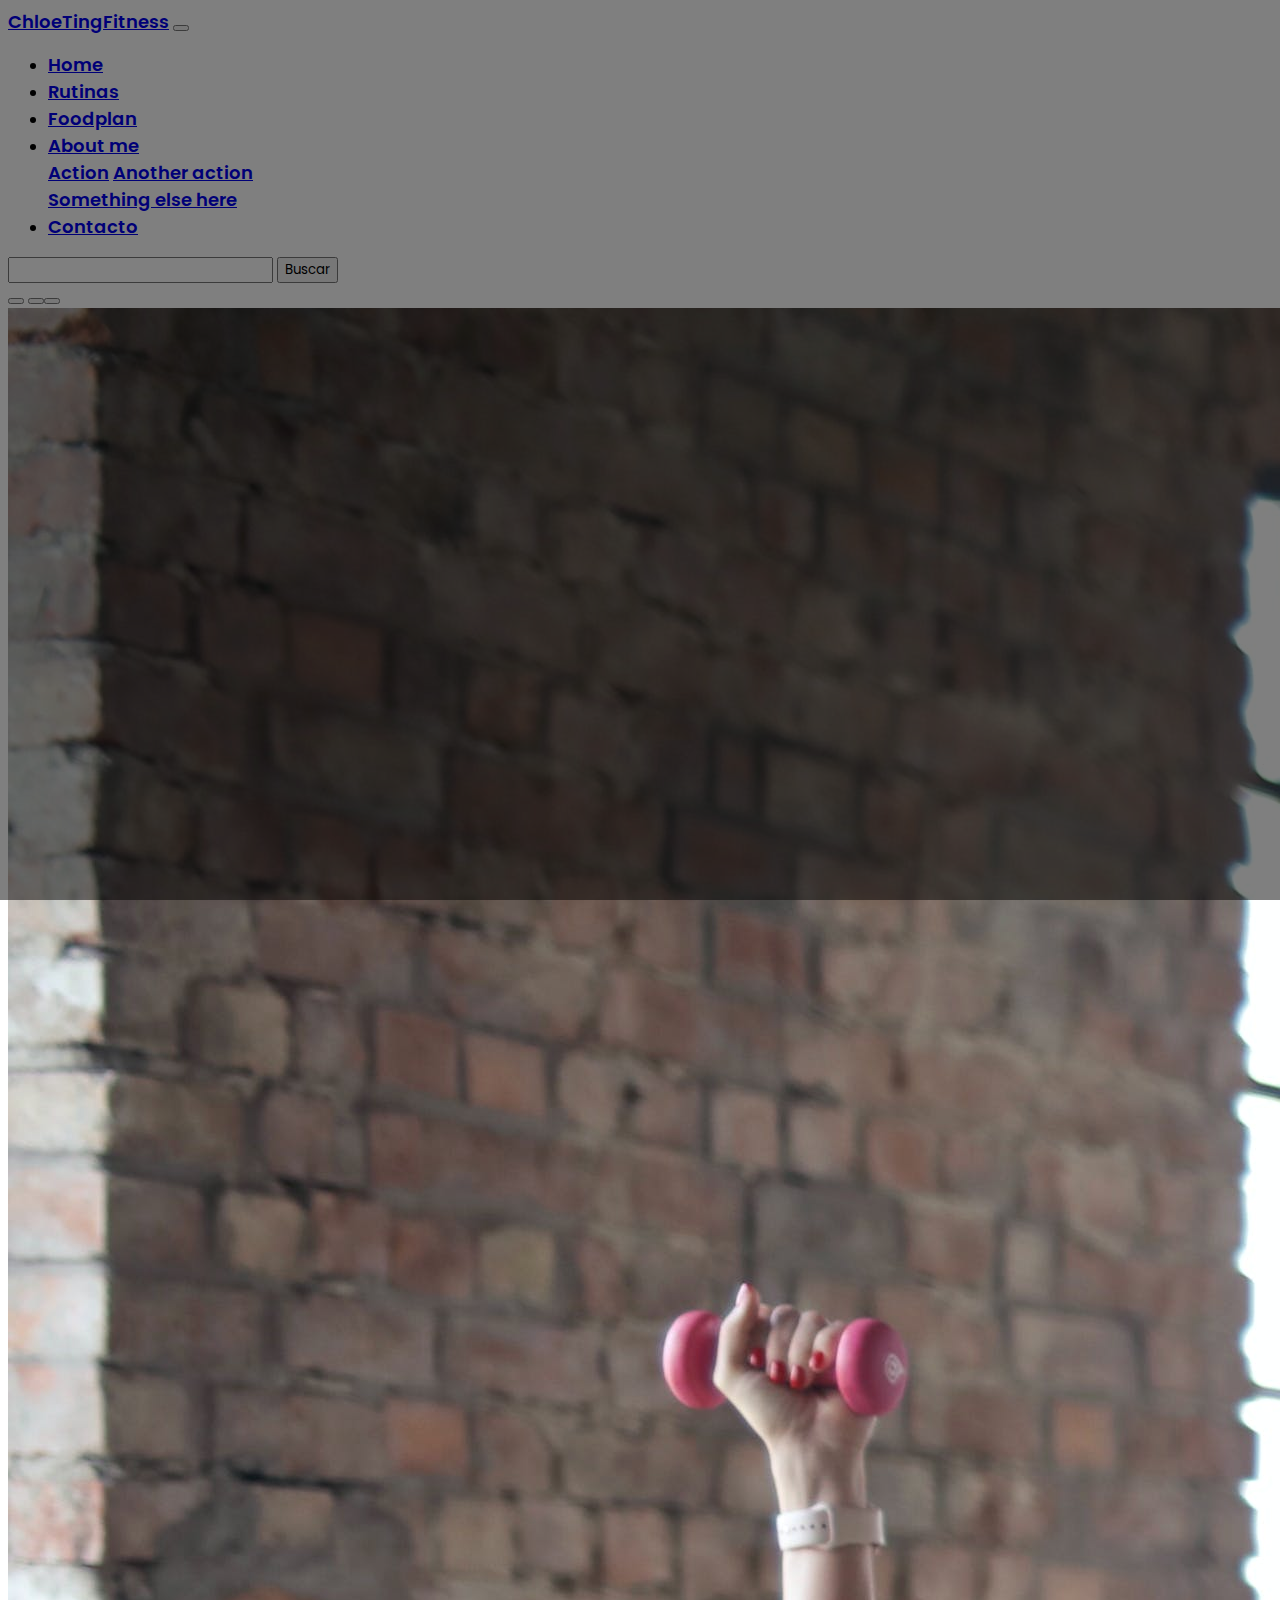
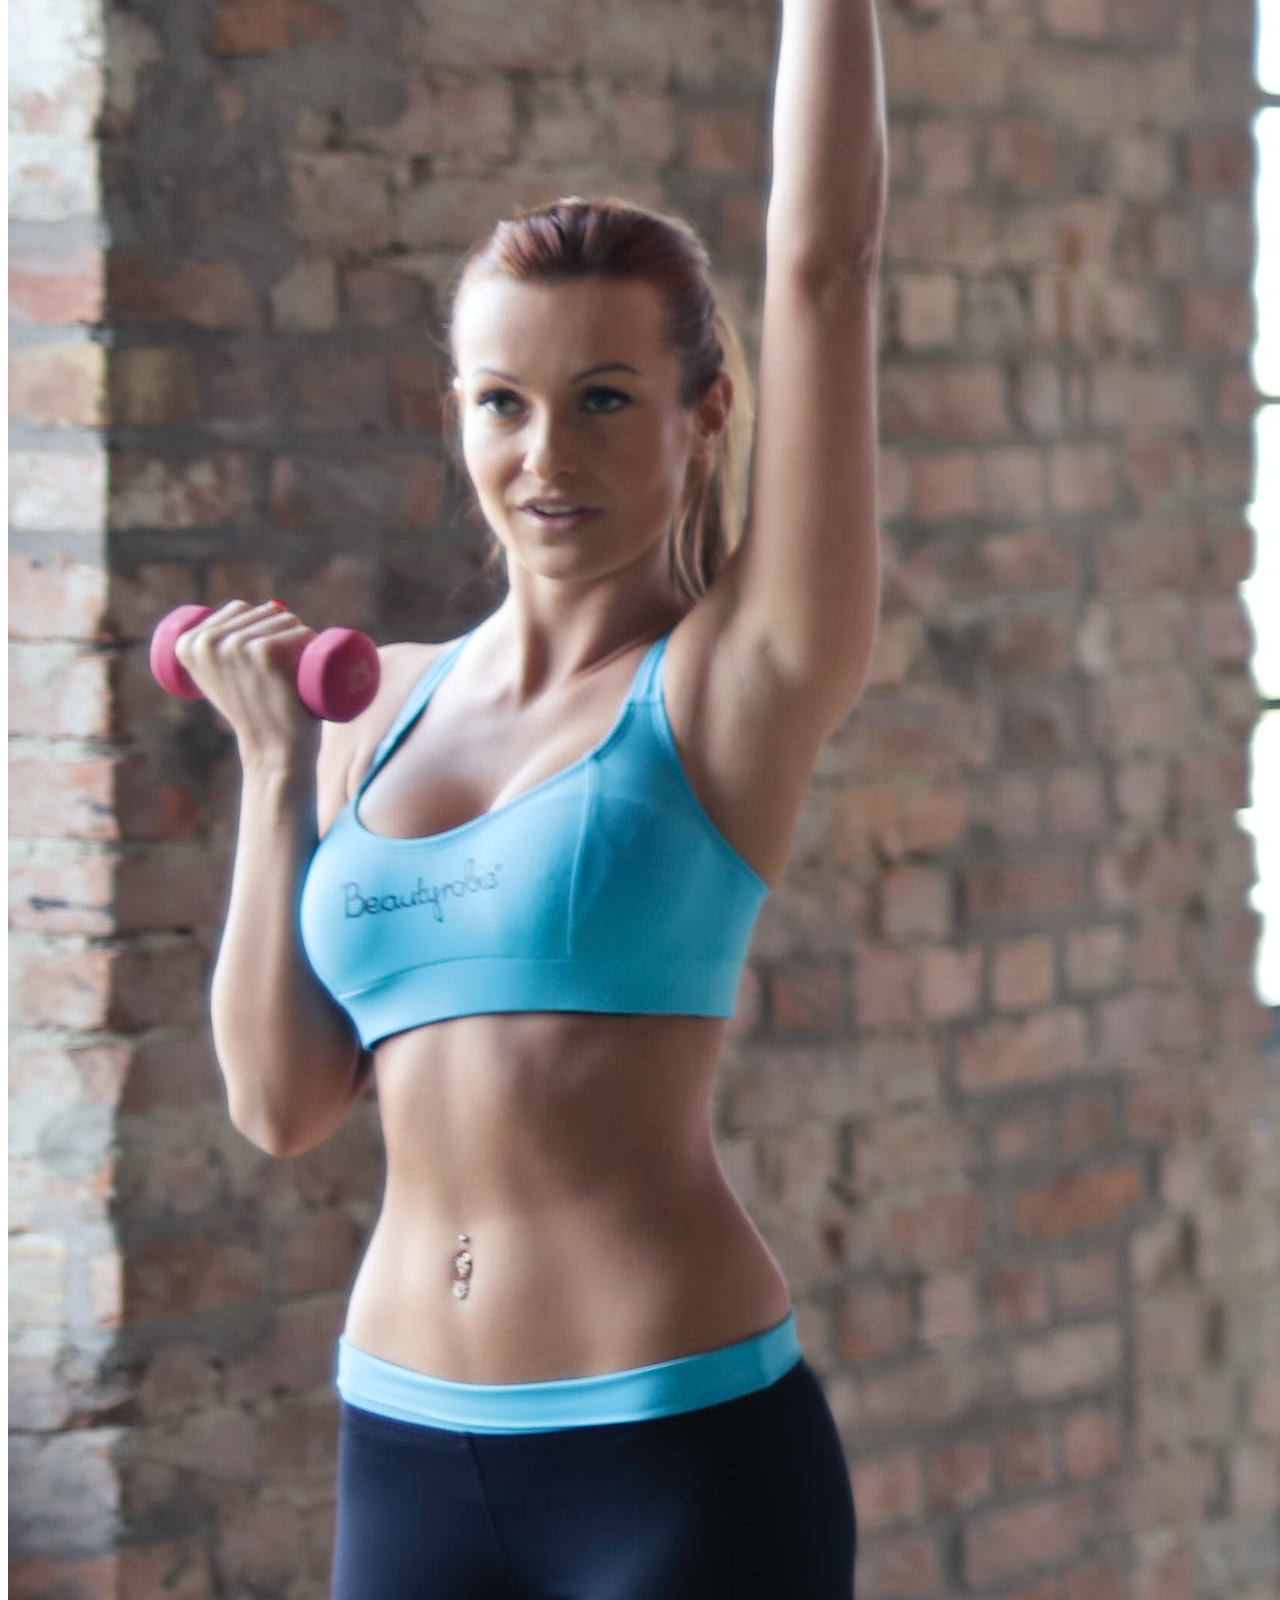
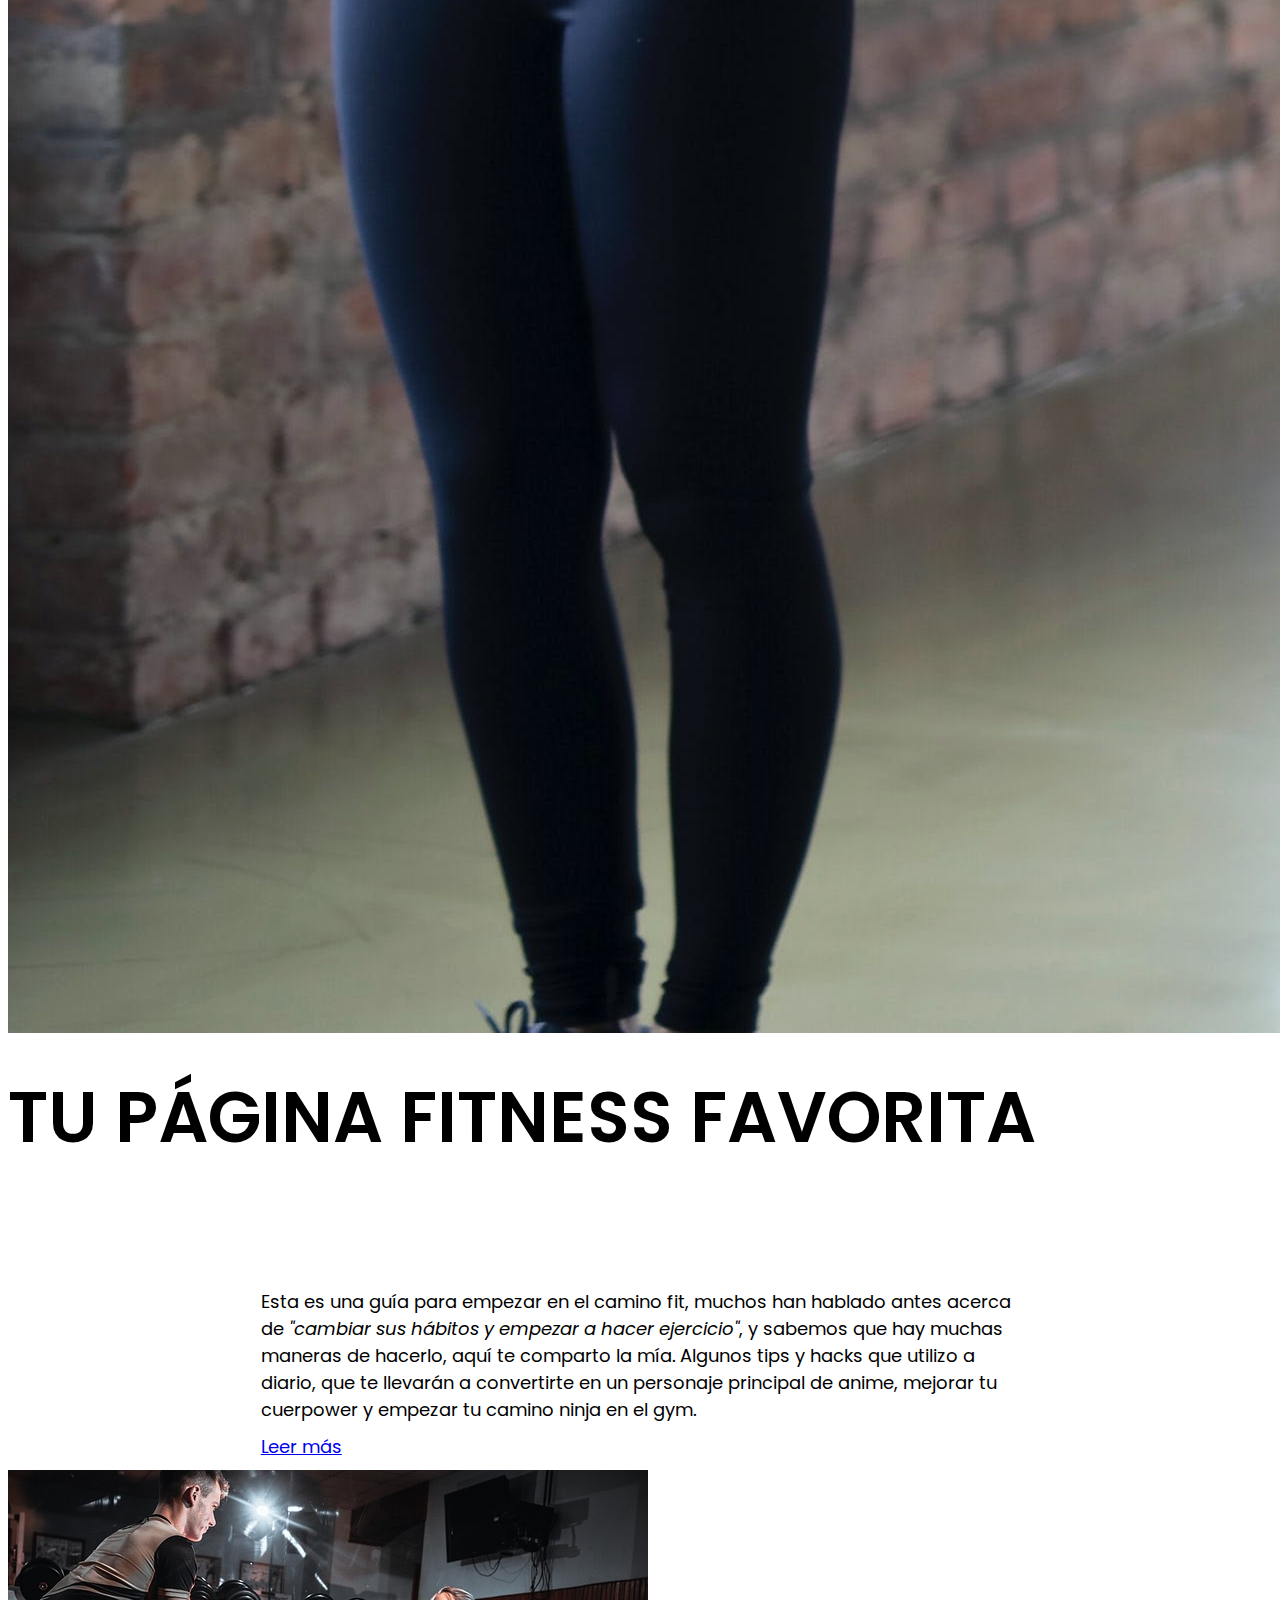
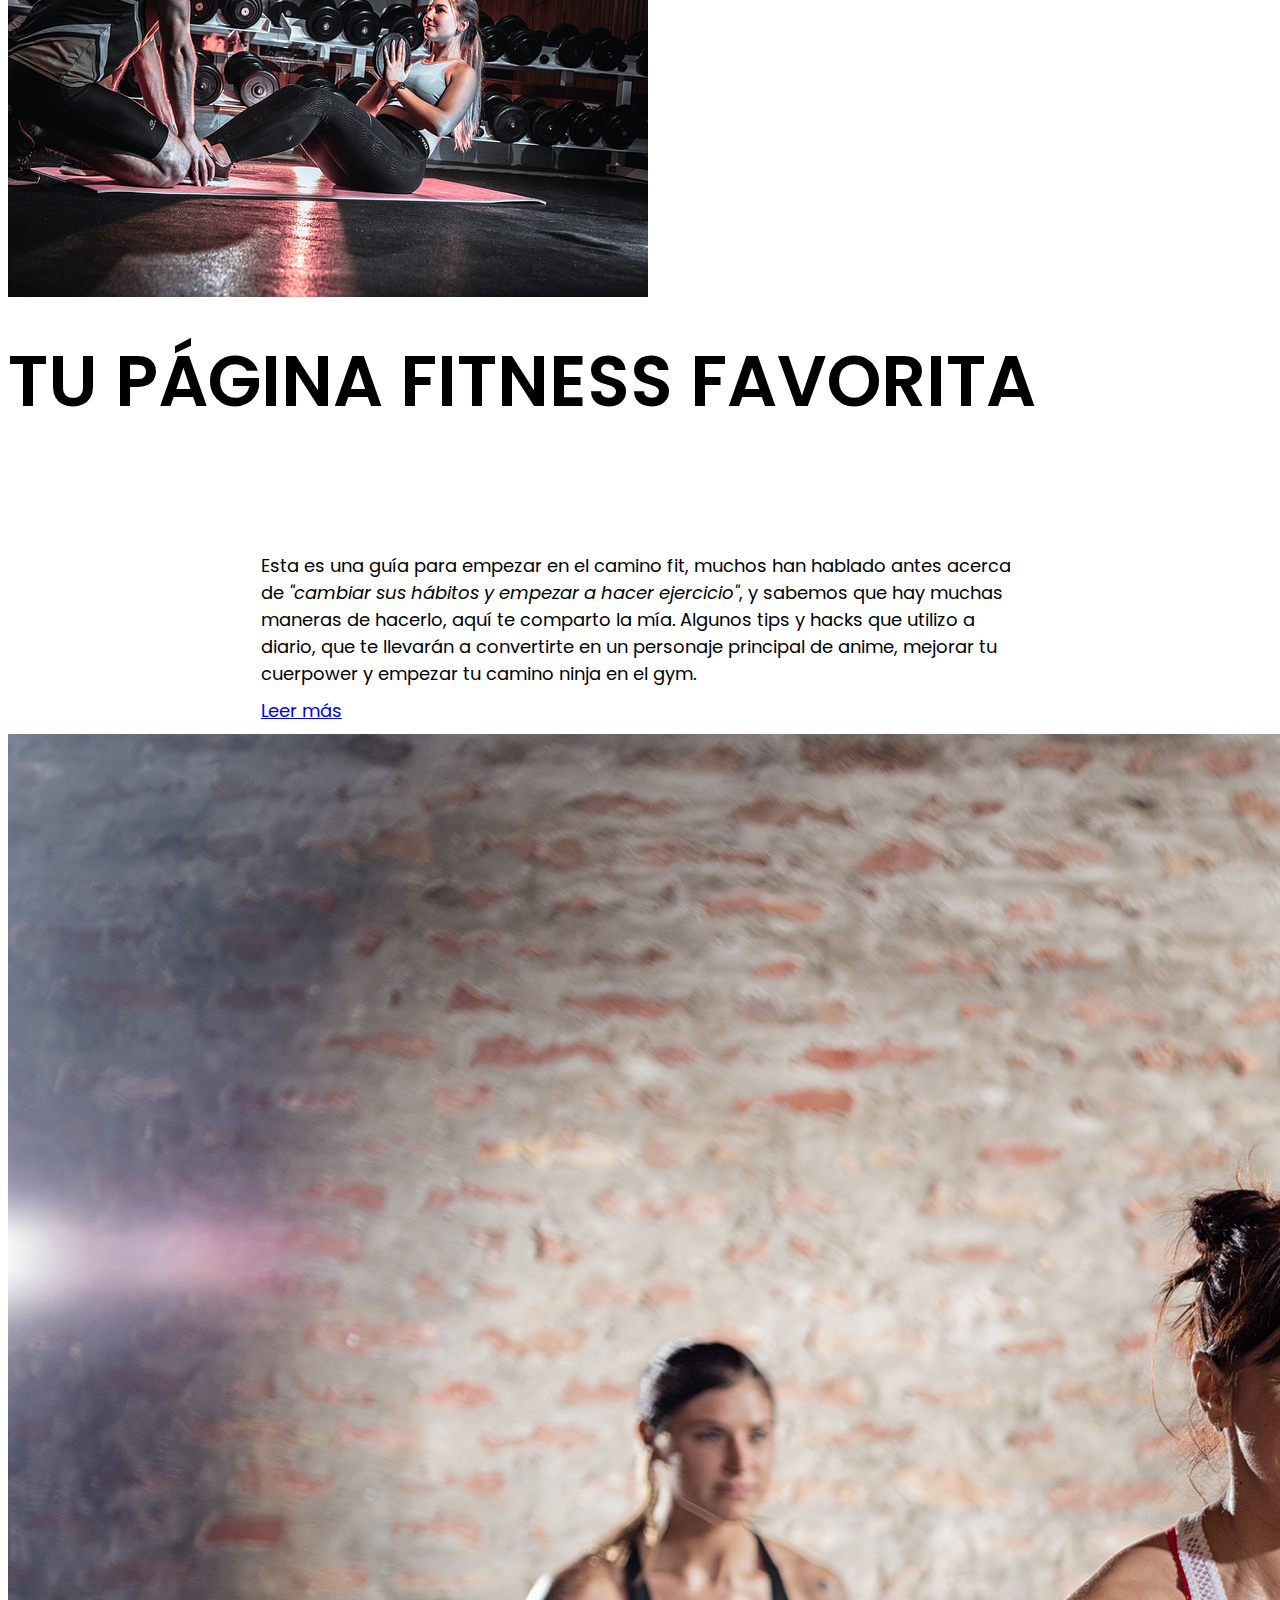
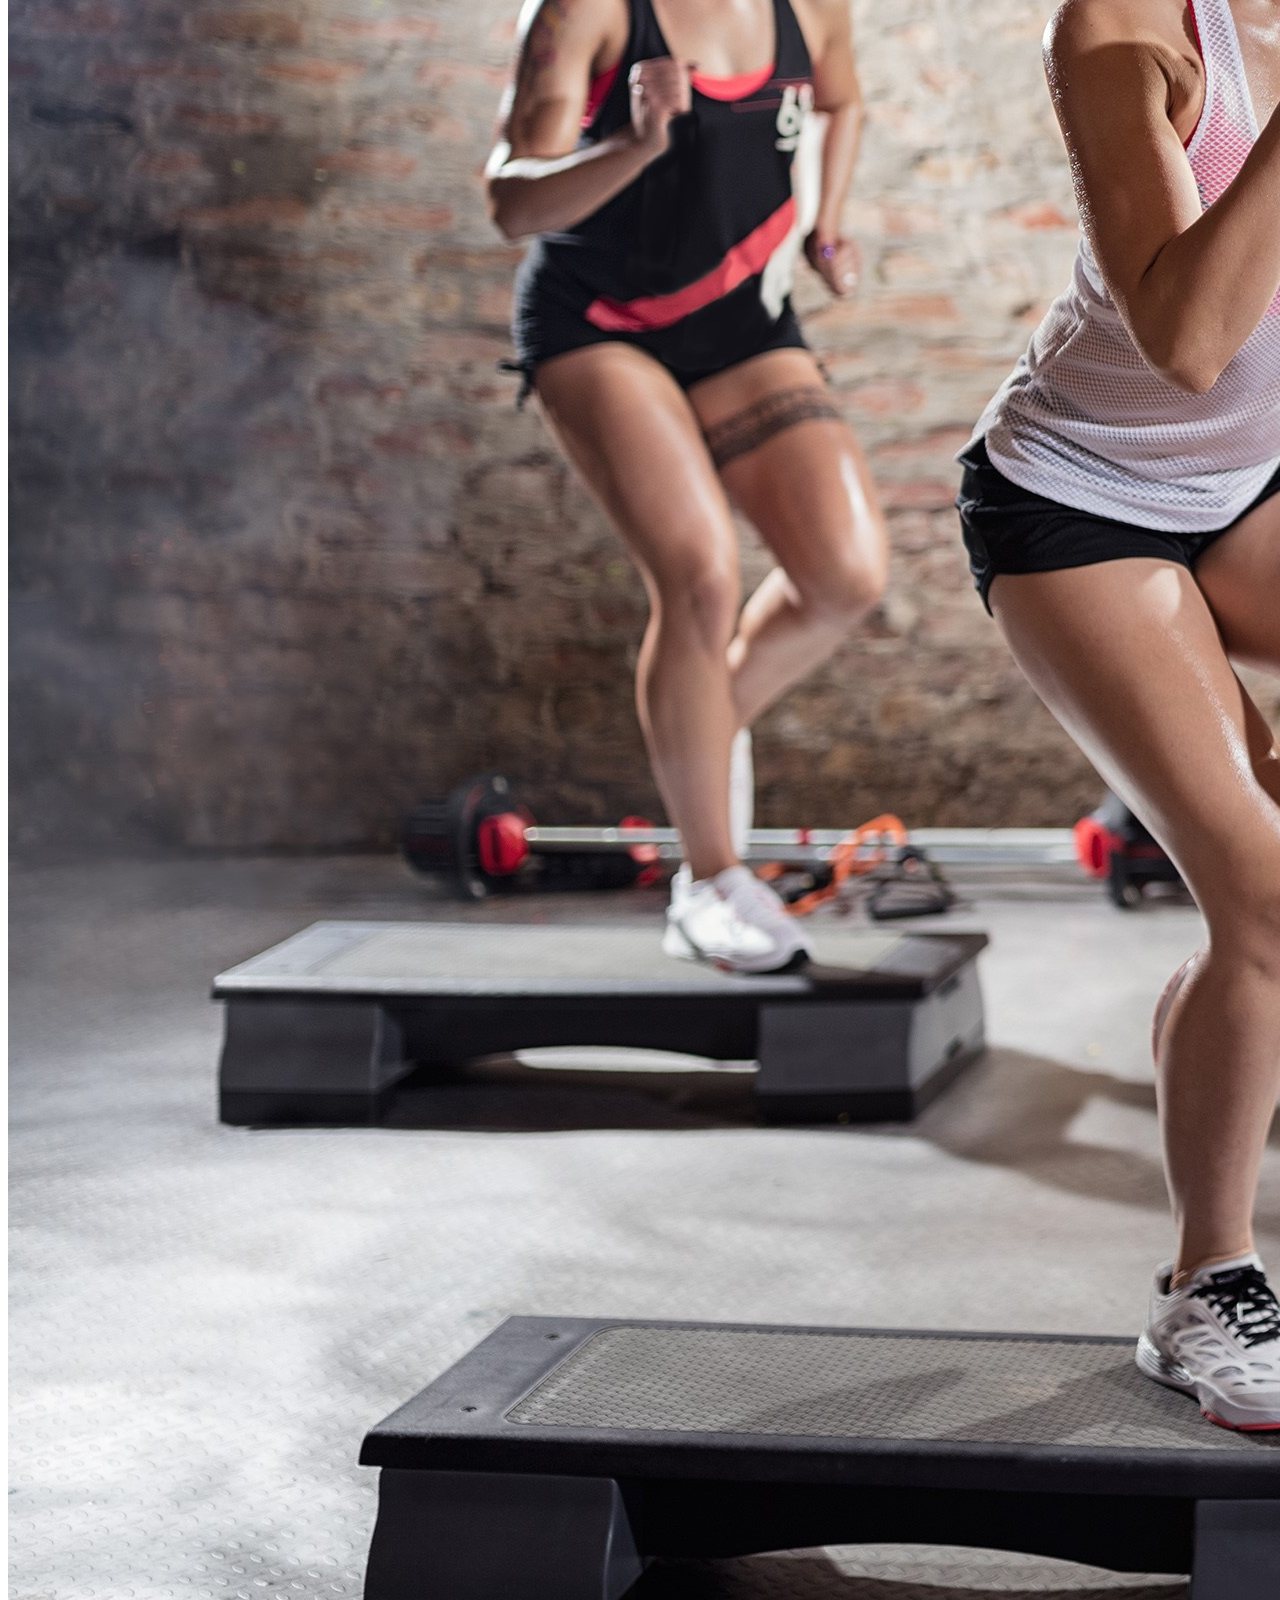
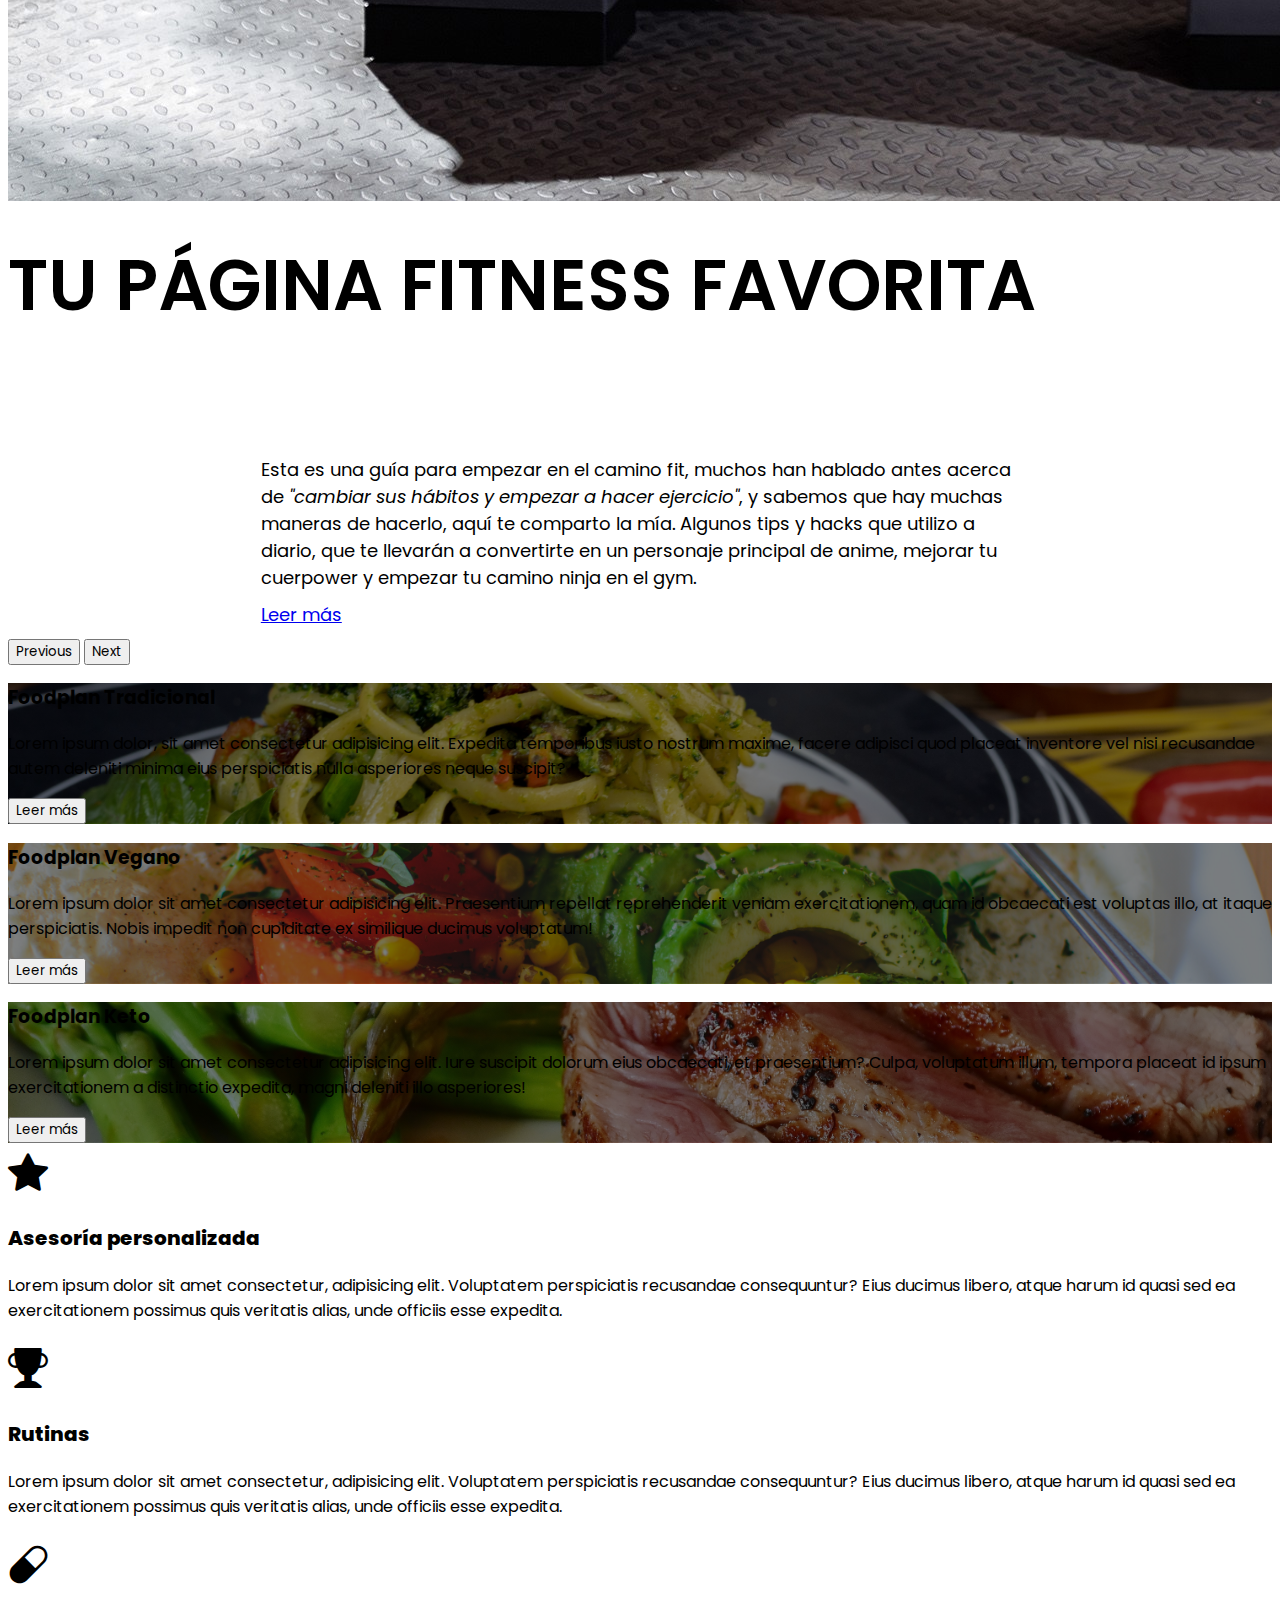
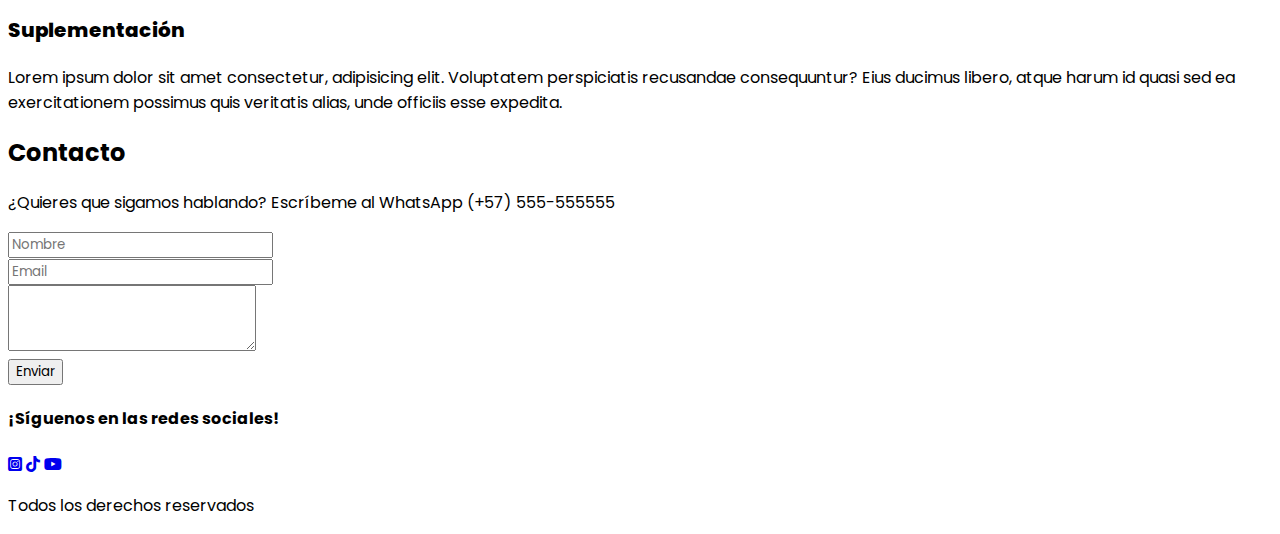
<file: PreEntrega3+TorresBenitez/pages/index.html>
<!DOCTYPE html>
<html lang="en">
<head>
    <meta charset="UTF-8">
    <meta name="viewport" content="width=device-width, initial-scale=1.0">
    <title>Chloe Ting Fitness</title>
    <link href="https://cdn.jsdelivr.net/npm/bootstrap@5.3.2/dist/css/bootstrap.min.css" rel="stylesheet" integrity="sha384-T3c6CoIi6uLrA9TneNEoa7RxnatzjcDSCmG1MXxSR1GAsXEV/Dwwykc2MPK8M2HN" crossorigin="anonymous">
    <link rel="stylesheet" href="https://cdn.jsdelivr.net/npm/bootstrap-icons@1.11.2/font/bootstrap-icons.min.css">
    <link rel="shortcut icon" href="../img/chloe-ting-fitness-logo-transp.png" type="image/x-icon">
    <link rel="stylesheet" type= "text/css" href= "../HojadeEstilos/style.css" />
    <link rel="stylesheet" href="https://cdnjs.cloudflare.com/ajax/libs/font-awesome/6.4.2/css/all.min.css">
    
</head>
<body>

    <nav class="navbar navbar-expand-lg navbar-light bg-light">
        <a class="navbar-brand" href="#">ChloeTingFitness</a>
        <button class="navbar-toggler" type="button" data-toggle="collapse" 
                data-target="#navbarSupportedContent" aria-controls="navbarSupportedContent" 
                aria-expanded="false" aria-label="Toggle navigation">
          <span class="navbar-toggler-icon"></span>
        </button>
      
        <div class="collapse navbar-collapse" id="navbarSupportedContent">
          <ul class="navbar-nav mr-auto">
            <li class="nav-item active">
              <a class="nav-link" href="./index.html">Home<span class="sr-only"</span></a>
            </li>
            <li class="nav-item active">
                <a class="nav-link" href="./rutinas.html">Rutinas<span class="sr-only"</span></a>
              </li>
            <li class="nav-item dropdown">
                <a class="nav-link dropdown-toggle" href="./foodplan.html" id="navbarFoodplan" role="button" 
                   data-toggle="dropdown" aria-haspopup="true" aria-expanded="false">
                  Foodplan
                </a>
            <li class="nav-item">
              <a class="nav-link" href="./aboutme.html">About me</a>
            </li>
            
              <div class="dropdown-menu" aria-labelledby="navbarDropdown">
                <a class="dropdown-item" href="#">Action</a>
                <a class="dropdown-item" href="#">Another action</a>
                <div class="dropdown-divider"></div>
                <a class="dropdown-item" href="#">Something else here</a>
              </div>
            </li>
            <li class="nav-item">
              <a class="nav-link contacto" href="./contacto.html">Contacto</a>
            </li>
          </ul>
          <form class="form-inline my-2 my-lg-0">
            <input class="form-control mr-sm-2" type="search" placeholder="" aria-label="Search">
            <button class="btn btn-outline-success my-2 my-sm-0" type="submit">Buscar</button>
          </form>
        </div>
      </nav>

    <div id="carouselE1" class="carousel slide" data-bs-ride="carousel">

        <div class="carousel-indicators">
            <button type="button" data-bs-target="#carouselE1"
                     data-bs-slide-to="0" class="active" aria-current="true"
                     aria-label="Slide 1">
            </button>
            <button type="button" data-bs-target="#carouselE1"
                     data-bs-slide-to="1"
                     aria-label="Slide 2">
            <button type="button" data-bs-target="#carouselE1"
                     data-bs-slide-to="2"
                     aria-label="Slide 3">
            </button>
        </div>

        <div class="carousel-inner">

            <div class="carousel-item active">
                <img src="../img/Fitnessgroup-completa.jpg" class="d-block w-100" alt="">
                <div class="carousel-caption">
                    <h5>Tu página fitness favorita</h5>
                    <p>
                        Esta es una guía para empezar en el camino fit, muchos han hablado antes acerca de <em>"cambiar sus hábitos y empezar a hacer ejercicio"</em>, y sabemos que hay muchas maneras de hacerlo, aquí te comparto la mía.
                        Algunos tips y hacks que utilizo a diario, que te llevarán a convertirte en un personaje principal de anime, mejorar tu cuerpower y empezar tu camino ninja en el gym.
                    </p>
                    <p><a href="#" class="btn btn-primary mt-3">Leer más</a></p>
                </div>
            </div>

            <div class="carousel-item">
                <img src="../img/fitnesstraining.jpg" class="d-block w-100" alt="">
                <div class="carousel-caption">
                    <h5>Tu página fitness favorita</h5>
                    <p>
                        Esta es una guía para empezar en el camino fit, muchos han hablado antes acerca de <em>"cambiar sus hábitos y empezar a hacer ejercicio"</em>, y sabemos que hay muchas maneras de hacerlo, aquí te comparto la mía.
                        Algunos tips y hacks que utilizo a diario, que te llevarán a convertirte en un personaje principal de anime, mejorar tu cuerpower y empezar tu camino ninja en el gym.
                    </p>
                    <p><a href="#" class="btn btn-primary mt-3">Leer más</a></p>
                </div>
            </div>
            
            <div class="carousel-item">
                <img src="../img/gymgroup.jpg" class="d-block w-100" alt="">
                <div class="carousel-caption">
                    <h5>Tu página fitness favorita</h5>
                    <p>
                        Esta es una guía para empezar en el camino fit, muchos han hablado antes acerca de <em>"cambiar sus hábitos y empezar a hacer ejercicio"</em>, y sabemos que hay muchas maneras de hacerlo, aquí te comparto la mía.
                        Algunos tips y hacks que utilizo a diario, que te llevarán a convertirte en un personaje principal de anime, mejorar tu cuerpower y empezar tu camino ninja en el gym.
                    </p>
                    <p><a href="#" class="btn btn-primary mt-3">Leer más</a></p>
                </div>
            </div> 
        </div>

        <button class="carousel-control-prev" type="button" data-bs-target="#carouselE1"
                data-bs-slide="prev">
                <span class="carousel-control-prev-icon" aria-hidden="true"></span>
                <span class="visually-hidden">Previous</span>
        </button>
        <button class="carousel-control-next" type="button" data-bs-target="#carouselE1"
                data-bs-slide="next"
        >
            <span class="carousel-control-next.icon" aria-hidden="true"></span>
            <span class="visually-hidden">Next</span>

        </button>

    </div>

    <section class="Servicios">
        <div class="container">

            <div class="row">

                <div class="col-12 col-md12 col-lg-4 mb-3">
                    <div class="card text-white text-center bg-img1 pb-2">
                        <div class="card-body">
                            <h3 class="card-title">Foodplan Tradicional</h3>
                            <p>
                                Lorem ipsum dolor, sit amet consectetur adipisicing elit. Expedita temporibus iusto nostrum maxime, facere adipisci quod placeat inventore vel nisi recusandae autem deleniti minima eius perspiciatis nulla asperiores neque suscipit?
                            </p>
                            <button class="btn bg-primary text-white">Leer más</button>
                        </div>
                    </div>
                </div>

                <div class="col-12 col-md12 col-lg-4 mb-3">
                    <div class="card text-white text-center bg-img2 pb-2">
                        <div class="card-body">
                            <h3 class="card-title">Foodplan Vegano</h3>
                            <p>
                                Lorem ipsum dolor sit amet consectetur adipisicing elit. Praesentium repellat reprehenderit veniam exercitationem, quam id obcaecati est voluptas illo, at itaque perspiciatis. Nobis impedit non cupiditate ex similique ducimus voluptatum!
                            </p>
                            <button class="btn bg-primary text-white">Leer más</button>
                        </div>
                    </div>
                </div>

                <div class="col-12 col-md12 col-lg-4 mb-3">
                    <div class="card text-white text-center bg-img3 pb-2">
                        <div class="card-body">
                            <h3 class="card-title">Foodplan Keto</h3>
                            <p>
                                Lorem ipsum dolor sit amet consectetur adipisicing elit. Iure suscipit dolorum eius obcaecati, et praesentium? Culpa, voluptatum illum, tempora placeat id ipsum exercitationem a distinctio expedita, magni deleniti illo asperiores!
                            </p>
                            <button class="btn bg-primary text-white">Leer más</button>
                        </div>
                    </div>
                </div>
            </div>
        </div>
    </section>




    <section class="section-icons">

        <div class="container">
            <div class="row">

                <div class="col-12 col-md-12 col-lg-4 box-icons">
                    <div class="d-flex align-items-center">
                        <i class="bi bi-star-fill"></i>
                        <div class="ms-4">
                            <h3>Asesoría personalizada</h3>
                            <p>
                                Lorem ipsum dolor sit amet consectetur, adipisicing elit. Voluptatem perspiciatis recusandae consequuntur? Eius ducimus libero, atque harum id quasi sed ea exercitationem possimus quis veritatis alias, unde officiis esse expedita.
                            </p>
                        </div>
                    </div>
                </div>

                <div class="col-12 col-md-12 col-lg-4 box-icons">
                    <div class="d-flex align-items-center">
                        <i class="bi bi-trophy-fill"></i>
                        <div class="ms-4">
                            <h3>Rutinas</h3>
                            <p>
                                Lorem ipsum dolor sit amet consectetur, adipisicing elit. Voluptatem perspiciatis recusandae consequuntur? Eius ducimus libero, atque harum id quasi sed ea exercitationem possimus quis veritatis alias, unde officiis esse expedita.
                            </p>
                        </div>
                    </div>
                </div>

                <div class="col-12 col-md-12 col-lg-4 box-icons">
                    <div class="d-flex align-items-center">
                        <i class="bi bi-capsule"></i>
                        <div class="ms-4">
                            <h3>Suplementación</h3>
                            <p>
                                Lorem ipsum dolor sit amet consectetur, adipisicing elit. Voluptatem perspiciatis recusandae consequuntur? Eius ducimus libero, atque harum id quasi sed ea exercitationem possimus quis veritatis alias, unde officiis esse expedita.
                            </p>
                        </div>
                    </div>
                </div>

            </div>
        </div>
    </section>
         <div class="container mb-3 mb-lg-5">
            <div class="row">
                <div class="col-md-12">
                    <div class="section-header text-center pb-2 pb-lg-5">
                        <h2>Contacto</h2>
                        <p>¿Quieres que sigamos hablando? Escríbeme al WhatsApp (+57) 555-555555
                        </p>
                    </div>
                </div>
            </div>

            <div class="d-flex justify-content-center">
                <div class="col-12 col-md-12 col-lg-6 pt-4 pb-4">
                    <form action="#" class="bg-light p-4 m-auto shadow-sm">
                        <div class="row">
                            <div class="col-md-12">
                                <div class="mb-3">
                                    <input class="form-control" placeholder="Nombre" type="text"required>
                                </div>
                            </div>

                            <div class="col-md-12">
                                <div class="mb-3">
                                    <input class="form-control" placeholder="Email" type="text"required>
                                </div>
                            </div>

                            <div class="col-md-12">
                                <div class="mb-3">
                                    <textarea class="form-control" placeholder="Mensaje" rows="3" required>
                                    </textarea>
                                </div>
                            </div>
                            <button class="btn btn-primary btn-lg btn-block mt-3" type="button">Enviar</button>
                        </div>
                    </form>

                </div>
            </div>
         </div>
    </section>

    <div id="followme"> 
        <h4>¡Síguenos en las redes sociales!</h4>
    </div>
 
 
    <div class="redesfinales">
        <a href="https://www.instagram.com/" class="instagram" target="_blank">
            <i class="fa-brands fa-square-instagram"></i></a>        
        <a href="https://www.tiktok.com/" class="tiktok" target="_blank">
            <i class="fa-brands fa-tiktok"></i></a>
        <a href="https://www.youtube.com/" class="youtube" target="_blank">
            <i class="fa-brands fa-youtube"></i></a>        
    </div>

    <footer class="bg-dark p-2 text-center">
        <div class="container">
            <p class="text-white">Todos los derechos reservados</p>
        </div>
    </footer>



    <script src="https://cdn.jsdelivr.net/npm/bootstrap@5.3.2/dist/js/bootstrap.bundle.min.js" integrity="sha384-C6RzsynM9kWDrMNeT87bh95OGNyZPhcTNXj1NW7RuBCsyN/o0jlpcV8Qyq46cDfL" crossorigin="anonymous"></script>
</body>
</html>
</file>
<file: PreEntrega3+TorresBenitez/HojadeEstilos/style.css>
@import url('https://fonts.googleapis.com/css2?family=Poppins:wght@400;500;600;700;800&display=swap');

* {
    font-family: 'Poppins', sans-serif;
}

.navbar a{
    font-weight: 600;
    font-size: 18px;
}

.carousel-item {
    min-height: 400px;
}

.carousel-caption {
    bottom: 220px;
    z-index: 2;
}


.carousel-caption h5 {
    font-size: 70px;
    font-weight: 600;
    text-transform: uppercase;
    margin-top: 25px;
}

.carousel-caption p {
    width: 60%;
    margin: 10px auto;
    font-size: 18px;
}

.carousel-inner::before {
    content: '';
    position: absolute;
    width: 100%;
    height: 100%;
    top: 0;
    left: 0;
    background: rgba(0,0,0,0.5);
    z-index: 1;
}

.services {
    padding: 80px 0;
}

.bg-img1 {
    background-image: linear-gradient(
        rgba(0,0,0,0.5),
        rgba(0,0,0,0.5)
    ), url(../img/tradicional.jpg);
    background-position: center center;
    background-repeat: no-repeat;
    background-size: cover;
}

.bg-img2 {
    background-image: linear-gradient(
        rgba(0,0,0,0.5),
        rgba(0,0,0,0.5)
    ), url(../img/vegano.jpg);
    background-position: center center;
    background-repeat: no-repeat;
    background-size: cover;
}

.bg-img3 {
    background-image: linear-gradient(
        rgba(0,0,0,0.5),
        rgba(0,0,0,0.5)
    ), url(../img/keto.jpg);
    background-position: center center;
    background-repeat: no-repeat;
    background-size: cover;
}

.box-icons i {
    font-size: 40px;
}

.box-icons h3 {
    font-size: 20px;
    font-weight: 800;
}

@media(max-width: 767px) {

    .carousel-item {
        min-height: 500px;
    }

    .carousel-item img {
        height: 500px;
    }

    .carousel-caption {
        bottom: 30px;
    }

    .carousel-caption h5 {
        font-size: 50px;
        margin-top: 0;
    }

    .carousel-caption p {
        width: 100%;
        font-size: 16px;
    }

    .services {
        padding: 30px 0;
    }

}
</file>
